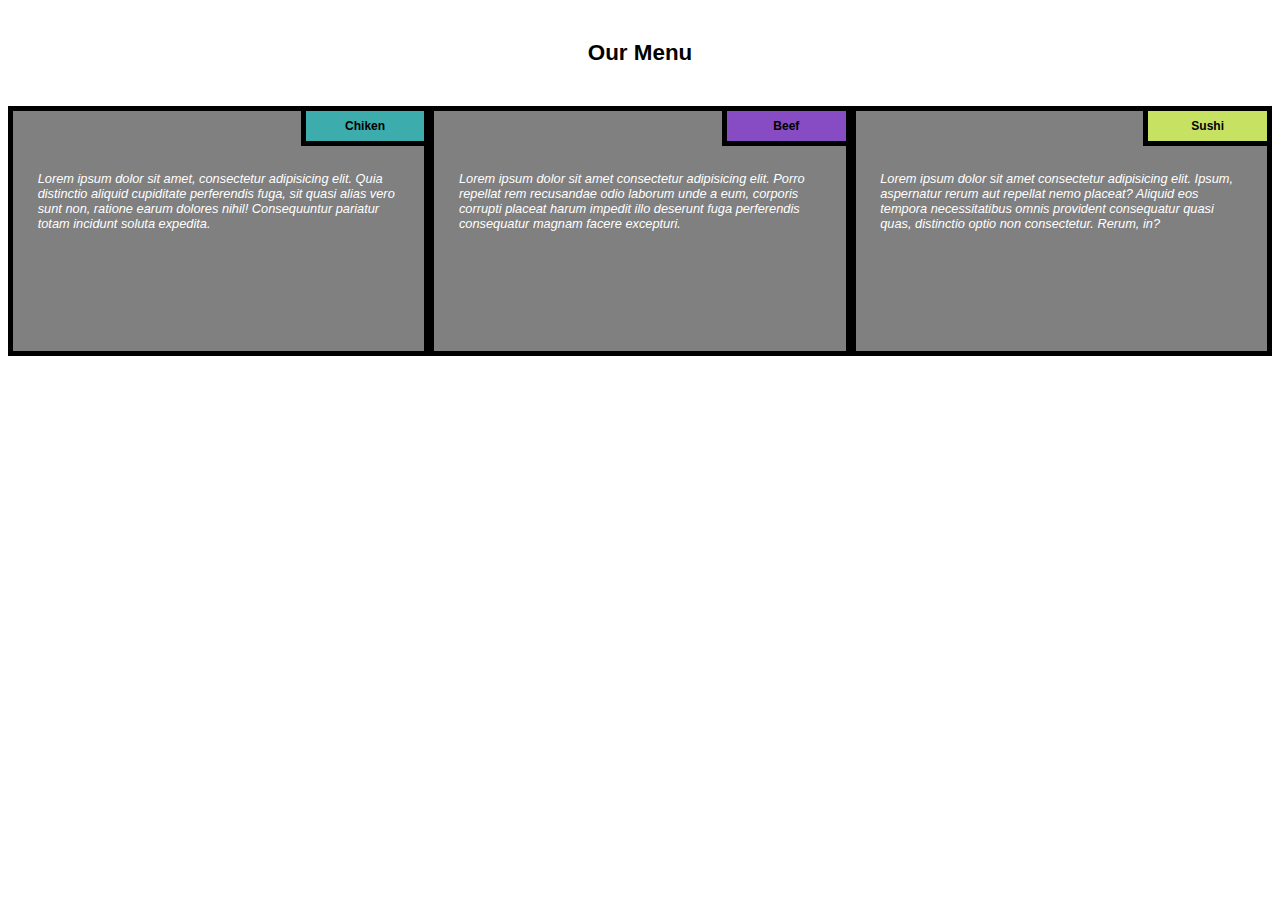
<file: module2-solution/index.html>
<!DOCTYPE html>
<html>
<head>
<meta charset="utf-8">
<meta name="viewport" content="width=device-width, initial-scale=1">
<link rel="stylesheet" href="css/style.css">
<title>Module 2 solution</title>

</head>
<body>
<h1>Our Menu</h1>

<div class="row">
  <div id="col" class="col-lg-4 col-md-6 col-sm-12">
    <div id="section">
    <h2 id="chiken"> Chiken </h2>
    <p id="p1">Lorem ipsum dolor sit amet, consectetur adipisicing elit. Quia distinctio aliquid cupiditate perferendis fuga, sit quasi alias vero sunt non, ratione earum dolores nihil! Consequuntur pariatur totam incidunt soluta expedita.</p>
    </div>
  </div>
  
  <div id="col" class="col-lg-4 col-md-6 col-sm-12">
    <div id="section">
    <h2 id="beef"> Beef </h2>
    <p id="p2"> Lorem ipsum dolor sit amet consectetur adipisicing elit. Porro repellat rem recusandae odio laborum unde a eum, corporis corrupti placeat harum impedit illo deserunt fuga perferendis consequatur magnam facere excepturi. </p>
    </div>
  </div>

  <div id="col" class="col-lg-4 col-md-12 col-sm-12">
    <div id="section">
    <h2 id="sushi">Sushi</h2>
    <p id="p3">Lorem ipsum dolor sit amet consectetur adipisicing elit. Ipsum, aspernatur rerum aut repellat nemo placeat? Aliquid eos tempora necessitatibus omnis provident consequatur quasi quas, distinctio optio non consectetur. Rerum, in?</p>
    </div>
  </div>
</div>

</body>
</html>
</file>
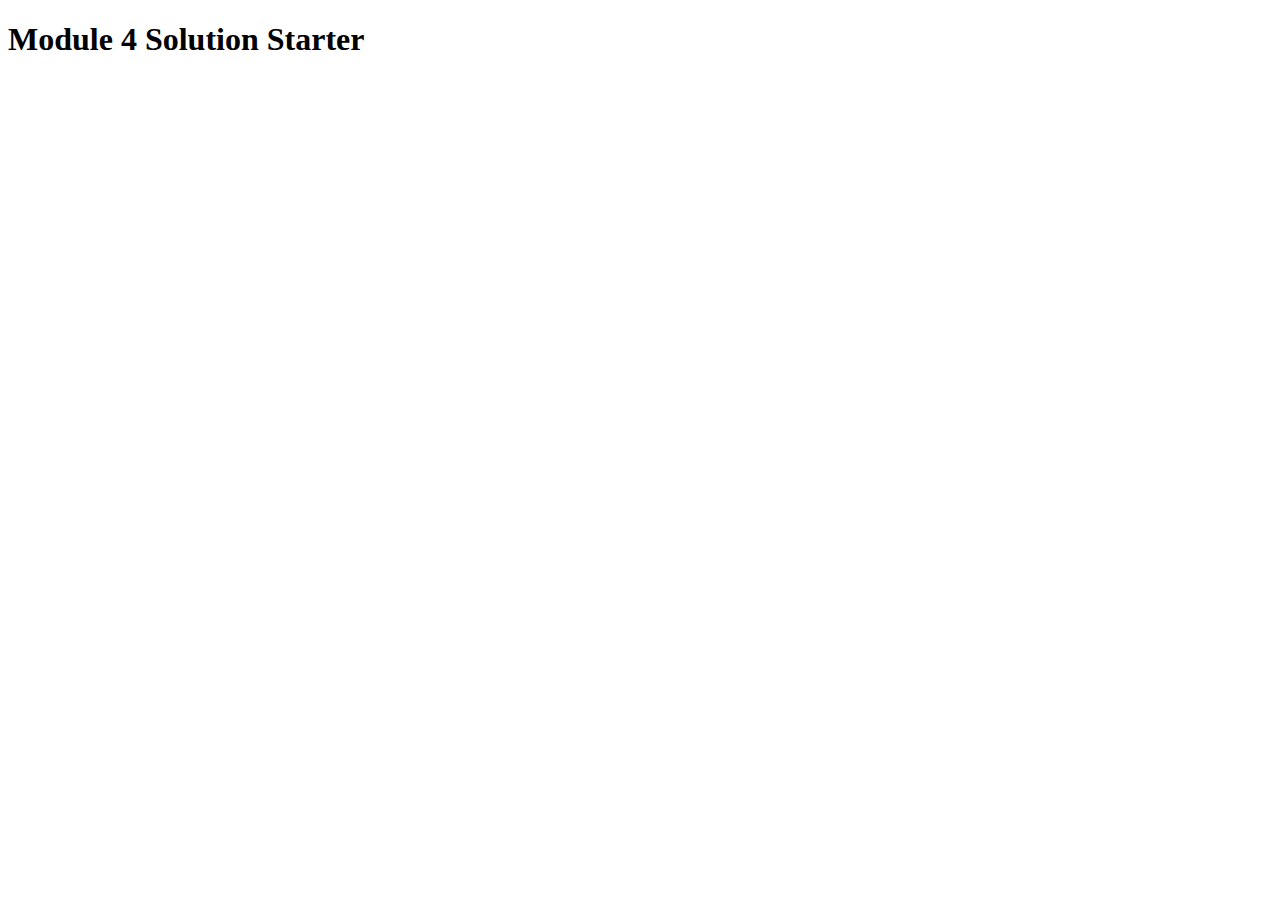
<file: module4-solution/index.html>
<!DOCTYPE html>
<html>
<head>
  <meta charset="utf-8">
  <title>Module 4 Solution Starter</title>
  <script>
    var names = []; // DO NOT REMOVE
  </script>
  <script src="SpeakHello.js"></script>
  <script src="SpeakGoodBye.js"></script>
  <script src="script.js"></script>
</head>
<body>
  <h1>Module 4 Solution Starter</h1>
</body>
</html>
</file>
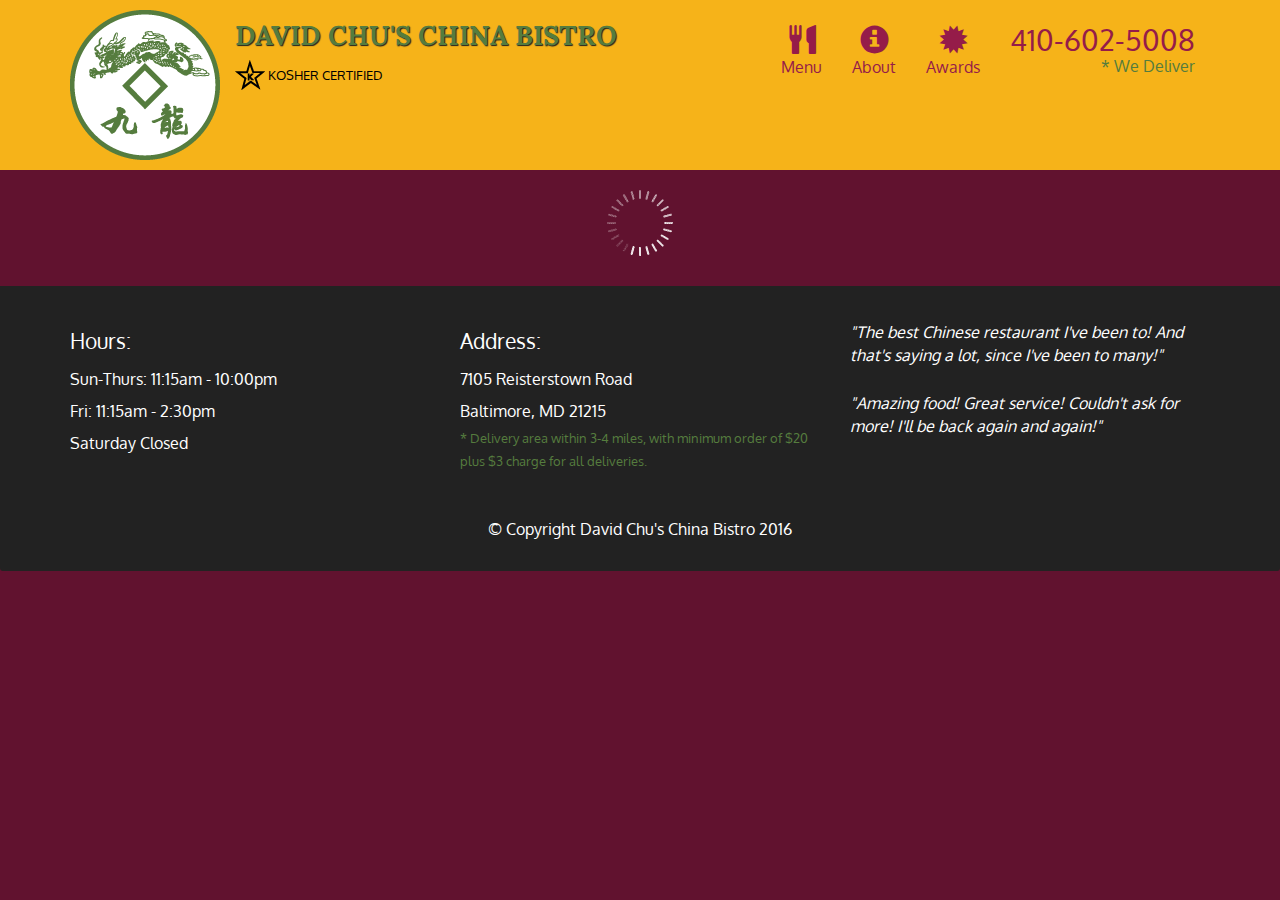
<file: module5-solution/index.html>
<!doctype html>
<html lang="en">
  <head>
    <meta charset="utf-8">
    <meta http-equiv="X-UA-Compatible" content="IE=edge">
    <meta name="viewport" content="width=device-width, initial-scale=1">
    <title>David Chu's China Bistro</title>
    <link rel="stylesheet" href="css/bootstrap.min.css">
    <link rel="stylesheet" href="css/styles.css">
    <link href='https://fonts.googleapis.com/css?family=Oxygen:400,300,700' rel='stylesheet' type='text/css'>
    <link href='https://fonts.googleapis.com/css?family=Lora' rel='stylesheet' type='text/css'>
  </head>
<body>
  <header>
    <nav id="header-nav" class="navbar navbar-default">
      <div class="container">
        <div class="navbar-header">
          <a href="index.html" class="pull-left visible-md visible-lg">
            <div id="logo-img" alt="Logo image"></div>
          </a>

          <div class="navbar-brand">
            <a href="index.html"><h1>David Chu's China Bistro</h1></a>
            <p>
              <img src="images/star-k-logo.png" alt="Kosher certification">
              <span>Kosher Certified</span>
            </p>
          </div>

          <button id="navbarToggle" type="button" class="navbar-toggle collapsed" data-toggle="collapse" data-target="#collapsable-nav" aria-expanded="false">
            <span class="sr-only">Toggle navigation</span>
            <span class="icon-bar"></span>
            <span class="icon-bar"></span>
            <span class="icon-bar"></span>
          </button>
        </div>
        
        <div id="collapsable-nav" class="collapse navbar-collapse">
           <ul id="nav-list" class="nav navbar-nav navbar-right">
            <li id="navHomeButton" class="visible-xs active">
              <a href="index.html">
                <span class="glyphicon glyphicon-home"></span> Home</a>
            </li>
            <li id="navMenuButton">
              <a href="#" onclick="$dc.loadMenuCategories();">
                <span class="glyphicon glyphicon-cutlery"></span><br class="hidden-xs"> Menu</a>
            </li>
            <li>
              <a href="#">
                <span class="glyphicon glyphicon-info-sign"></span><br class="hidden-xs"> About</a>
            </li>
            <li>
              <a href="#">
                <span class="glyphicon glyphicon-certificate"></span><br class="hidden-xs"> Awards</a>
            </li>
            <li id="phone" class="hidden-xs">
              <a href="tel:410-602-5008">
                <span>410-602-5008</span></a><div>* We Deliver</div>
            </li>
          </ul><!-- #nav-list -->
        </div><!-- .collapse .navbar-collapse -->
      </div><!-- .container -->
    </nav><!-- #header-nav -->
  </header>

  <div id="call-btn" class="visible-xs">
    <a class="btn" href="tel:410-602-5008">
    <span class="glyphicon glyphicon-earphone"></span>
    410-602-5008
    </a>
  </div>
  <div id="xs-deliver" class="text-center visible-xs">* We Deliver</div>

  <!-- all the content is located at the snippets folder-->

  <div id="main-content" class="container"></div>

  <footer class="panel-footer">
    <div class="container">
      <div class="row">
        <section id="hours" class="col-sm-4">
          <span>Hours:</span><br>
          Sun-Thurs: 11:15am - 10:00pm<br>
          Fri: 11:15am - 2:30pm<br>
          Saturday Closed
          <hr class="visible-xs">
        </section>
        <section id="address" class="col-sm-4">
          <span>Address:</span><br>
          7105 Reisterstown Road<br>
          Baltimore, MD 21215
          <p>* Delivery area within 3-4 miles, with minimum order of $20 plus $3 charge for all deliveries.</p>
          <hr class="visible-xs">
        </section>
        <section id="testimonials" class="col-sm-4">
          <p>"The best Chinese restaurant I've been to! And that's saying a lot, since I've been to many!"</p>
          <p>"Amazing food! Great service! Couldn't ask for more! I'll be back again and again!"</p>
        </section>
      </div>
      <div class="text-center">&copy; Copyright David Chu's China Bistro 2016</div>
    </div>
  </footer>

  <!-- jQuery (Bootstrap JS plugins depend on it) -->
  <script src="js/jquery-2.1.4.min.js"></script>
  <script src="js/bootstrap.min.js"></script>
  <script src="js/ajax-utils.js"></script>
  <script src="js/script.js"></script>
</body>
</html>
</file>
<file: module2-solution/css/style.css>
/********** Base styles **********/
* {
  box-sizing: border-box;
  font-family: Arial, Helvetica, sans-serif;
}

h1 {
  font-size: 140%;
  margin-top: 40px;
  margin-bottom: 40px;
  text-align: center;
}

#col{
  background-color: gray;
  border: 5px solid black;
  height: 250px;
}

.section{
  margin: 10px;
}


h2{
  width: 30%;
  float: right;
  border-bottom: 5px solid black;
  border-left: 5px solid black;
  border-top: 0px;
  margin: 0px;
  padding: 8px;
  font-weight: bold;
  font-size: 75%;
  text-align: center;
}

#chiken {
  background-color: #3cacac;
}
#beef {
  background-color: rgb(135, 75, 196);
}
#sushi {
  background-color:rgb(199, 226, 99);
}

p {
  color: black;
  margin: 3%;
  padding: 3%;
  color: white;
  float: left;
  font-size: 80%;
  font-style: italic;
  text-align: left;
}

/* Simple Responsive Framework. */
.row {
  width: 100%;
}


/********** Large devices only **********/
@media (min-width: 992px) {
  .col-lg-1, .col-lg-2, .col-lg-3, .col-lg-4, .col-lg-5, .col-lg-6, .col-lg-7, .col-lg-8, .col-lg-9, .col-lg-10, .col-lg-11, .col-lg-12 {
    float: left;
  }
  .col-lg-1 {
    width: 8.33%;
  }
  .col-lg-2 {
    width: 16.66%;
  }
  .col-lg-3 {
    width: 25%;
  }
  .col-lg-4 {
    width: 33.33%;
  }
  .col-lg-5 {
    width: 41.66%;
  }
  .col-lg-6 {
    width: 50%;
  }
  .col-lg-7 {
    width: 58.33%;
  }
  .col-lg-8 {
    width: 66.66%;
  }
  .col-lg-9 {
    width: 74.99%;
  }
  .col-lg-10 {
    width: 83.33%;
  }
  .col-lg-11 {
    width: 91.66%;
  }
  .col-lg-12 {
    width: 100%;
  }
}

/********** Medium devices only **********/
@media (min-width: 768px) and (max-width: 991px) {
  .col-md-1, .col-md-2, .col-md-3, .col-md-4, .col-md-5, .col-md-6, .col-md-7, .col-md-8, .col-md-9, .col-md-10, .col-md-11, .col-md-12 {
    float: left;
  }
  .col-lg-1 {
    width: 8.33%;
  }
  .col-lg-2 {
    width: 16.66%;
  }
  .col-lg-3 {
    width: 25%;
  }
  .col-lg-4 {
    width: 33.33%;
  }
  .col-lg-5 {
    width: 41.66%;
  }
  .col-lg-6 {
    width: 50%;
  }
  .col-lg-7 {
    width: 58.33%;
  }
  .col-lg-8 {
    width: 66.66%;
  }
  .col-lg-9 {
    width: 74.99%;
  }
  .col-lg-10 {
    width: 83.33%;
  }
  .col-lg-11 {
    width: 91.66%;
  }
  .col-lg-12 {
    width: 100%;
  }
}

/********** Small devices only **********/
@media (max-width: 767px) {
  .col-sm-1, .col-sm-2, .col-sm-3, .col-sm-4, .col-sm-5, .col-sm-6, .col-sm-7, .col-sm-8, .col-sm-9, .col-sm-10, .col-sm-11, .col-sm-12 {
    float: left;
  }
  .col-lg-1 {
    width: 8.33%;
  }
  .col-lg-2 {
    width: 16.66%;
  }
  .col-lg-3 {
    width: 25%;
  }
  .col-lg-4 {
    width: 33.33%;
  }
  .col-lg-5 {
    width: 41.66%;
  }
  .col-lg-6 {
    width: 50%;
  }
  .col-lg-7 {
    width: 58.33%;
  }
  .col-lg-8 {
    width: 66.66%;
  }
  .col-lg-9 {
    width: 74.99%;
  }
  .col-lg-10 {
    width: 83.33%;
  }
  .col-lg-11 {
    width: 91.66%;
  }
  .col-lg-12 {
    width: 100%;
  }
}
</file>
<file: module5-solution/css/styles.css>
body {
  font-size: 16px;
  color: #fff;
  background-color: #61122f;
  font-family: 'Oxygen', sans-serif;
}

/** HEADER **/
#header-nav {
  background-color: #f6b319;
  border-radius: 0;
  border: 0;
}

#logo-img {
  background: url('../images/restaurant-logo_large.png') no-repeat;
  width: 150px;
  height: 150px;
  margin: 10px 15px 10px 0;
}

.navbar-brand {
  padding-top: 25px;
}
.navbar-brand h1 { /* Restaurant name */
  font-family: 'Lora', serif;
  color: #557c3e;
  font-size: 1.5em;
  text-transform: uppercase;
  font-weight: bold;
  text-shadow: 1px 1px 1px #222;
  margin-top: 0;
  margin-bottom: 0;
  line-height: .75;
}
.navbar-brand a:hover, .navbar-brand a:focus {
  text-decoration: none;
}
.navbar-brand p { /* Kosher cert */
  color: #000;
  text-transform: uppercase;
  font-size: .7em;
  margin-top: 15px;
}
.navbar-brand p span { /* Star-K */
  vertical-align: middle;
}

#nav-list {
  margin-top: 10px;
}
#nav-list a {
  color: #951C49;
  text-align: center;
}
#nav-list a:hover {
  background: #E7E7E7;
}
#nav-list a span {
  font-size: 1.8em;
}

#phone {
  margin-top: 5px;
}
#phone a { /* Phone number */
  text-align: right;
  padding-bottom: 0;
}
#phone div { /* We Deliver */
  color: #557c3e;
  text-align: right;
  padding-right: 15px;
}

.navbar-header button.navbar-toggle, .navbar-header .icon-bar {
  border: 1px solid #61122f;
}
.navbar-header button.navbar-toggle {
  clear: both;
  margin-top: -30px;
}
/* END HEADER */

/* FOOTER */
.panel-footer {
  margin-top: 30px;
  padding-top: 35px;
  padding-bottom: 30px;
  background-color: #222;
  border-top: 0;
}
.panel-footer div.row {
  margin-bottom: 35px;
}
#hours, #address {
  line-height: 2;
}
#hours > span, #address > span {
  font-size: 1.3em;
}
#address p {
  color: #557c3e;
  font-size: .8em;
  line-height: 1.8;
}
#testimonials {
  font-style: italic;
}
#testimonials p:nth-child(2) {
  margin-top: 25px;
}
/* END FOOTER */



/* HOME PAGE */
.container .jumbotron {
  box-shadow: 0 0 50px #3F0C1F;
  border: 2px solid #3F0C1F;
}

#menu-tile, #specials-tile, #map-tile {
  height: 250px;
  width: 100%;
  margin-bottom: 15px;
  position: relative;
  border: 2px solid #3F0C1F;
  overflow: hidden;
}
#menu-tile:hover, #specials-tile:hover, #map-tile:hover {
  box-shadow: 0 1px 5px 1px #cccccc;
}
#menu-tile {
  background: url('../images/menu-tile.jpg') no-repeat;
  background-position: center;
}
#specials-tile {
  background: url('../images/specials-tile.jpg') no-repeat;
  background-position: center;
}
#menu-tile span, #specials-tile span, #map-tile span {
  position: absolute;
  bottom: 0;
  right: 0;
  width: 100%;
  text-align: center;
  font-size: 1.6em;
  text-transform: uppercase;
  background-color: #000;
  color: #fff;
  opacity: .8;
}
/* END HOME PAGE */

/* MENU CATEGORIES PAGE */
.category-tile { 
  position: relative;
  border: 2px solid #3F0C1F;
  overflow: hidden;
  width: 200px;
  height: 200px;
  margin: 0 auto 15px;
}
.category-tile span {
  position: absolute;
  bottom: 0;
  right: 0;
  width: 100%;
  text-align: center;
  font-size: 1.2em;
  text-transform: uppercase;
  background-color: #000;
  color: #fff;
  opacity: .8;
}
.category-tile:hover {
  box-shadow: 0 1px 5px 1px #cccccc;
}

#menu-categories-title + div {
  margin-bottom: 50px;
}
/* END MENU CATEGORIES PAGE */

/* SINGLE CATEGORY PAGE */
.menu-item-tile {
  margin-bottom: 25px;
}
.menu-item-tile hr {
  width: 80%;
}
.menu-item-tile .menu-item-price {
  font-size: 1.1em;
  text-align: right;
  margin-top: -15px;
  margin-right: -15px;
}
.menu-item-tile .menu-item-price span {
  font-size: .6em;
}
.menu-item-photo {
  position: relative;
  border: 2px solid #3F0C1F; 
  overflow: hidden;
  padding: 0;
  margin-right: -15px;
  margin-left: auto;
  margin-bottom: 20px;
  max-width: 250px;
}
.menu-item-photo div {
  position: absolute;
  bottom: 0;
  right: 0;
  width: 80px;
  background-color: #557c3e;
  text-align: center;
}
.menu-item-description {
  padding-right: 30px;
}
h3.menu-item-title {
  margin: 0 0 10px;
}
.menu-item-details {
  font-size: .9em;
  font-style: italic;
}
/* END SINGLE CATEGORY PAGE */


/********** Large devices only **********/
@media (min-width: 1200px) {
  .container .jumbotron {
    background: url('../images/jumbotron_1200.jpg') no-repeat;
    height: 675px;
  }
}

/********** Medium devices only **********/
@media (min-width: 992px) and (max-width: 1199px) {
  /* Header */
  #logo-img {
    background: url('../images/restaurant-logo_medium.png') no-repeat;
    width: 100px;
    height: 100px;
    margin: 5px 5px 5px 0;
  }
  /* End Header */

  /* Home Page */
  .container .jumbotron {
    background: url('../images/jumbotron_992.jpg') no-repeat;
    height: 558px;
  }
  /* End Home Page */
}

/********** Small devices only **********/
@media (min-width: 768px) and (max-width: 991px) {
  /* Home Page */
  .container .jumbotron {
    background: url('../images/jumbotron_768.jpg') no-repeat;
    height: 432px;
  }
  /* End Home Page */
}

/********** Extra small devices only **********/
@media (max-width: 767px) {
  /* Header */
  .navbar-brand {
    padding-top: 10px;
    height: 80px;
  }
  .navbar-brand h1 { /* Restaurant name */
    padding-top: 10px;
    font-size: 5vw; /* 1vw = 1% of viewport width */
  }
  .navbar-brand p { /* Kosher cert */
    font-size: .6em;
    margin-top: 12px;
  }
  .navbar-brand p img { /* Star-K */
    height: 20px;
  }

  #collapsable-nav a { /* Collapsed nav menu text */
    font-size: 1.2em;
  }
  #collapsable-nav a span { /* Collapsed nav menu glyph */
    font-size: 1em;
    margin-right: 5px;
  }

  #call-btn > a {
    font-size: 1.5em;
    display: block;
    margin: 0 20px;
    padding: 10px;
    border: 2px solid #fff;
    background-color: #f6b319;
    color: #951c49;
  }
  #xs-deliver {
    margin-top: 5px;
    font-size: .7em;
    letter-spacing: .1em;
    text-transform: uppercase;
  }
  /* End Header */

  /* Footer */
  .panel-footer section {
    margin-bottom: 30px;
    text-align: center;
  }
  .panel-footer section:nth-child(3) {
    margin-bottom: 0; /* margin already exists on the whole row */
  }
  .panel-footer section hr {
    width: 50%;
  }
  /* End Footer */

  /* Home Page */
  .container .jumbotron {
    margin-top: 30px;
    padding: 0;
  }
  #menu-tile, #specials-tile {
    width: 360px;
    margin: 0 auto 15px;
  }

  .menu-item-photo {
    margin-right: auto;
  }
  .menu-item-tile .menu-item-price {
    text-align: center;
  }
  .menu-item-description {
    text-align: center;;
  }
}


/********** Super extra small devices Only :-) (e.g., iPhone 4) **********/
@media (max-width: 479px) {
  /* Header */
  .navbar-brand h1 { /* Restaurant name */
    padding-top: 5px;
    font-size: 6vw;
  }
  /* End Header */
  
  /* Home page */
  #menu-tile, #specials-tile {
    width: 280px;
    margin: 0 auto 15px;
  }

  .col-xxs-12 {
    position: relative;
    min-height: 1px;
    padding-right: 15px;
    padding-left: 15px;
    float: left;
    width: 100%;
  }
}
</file>
